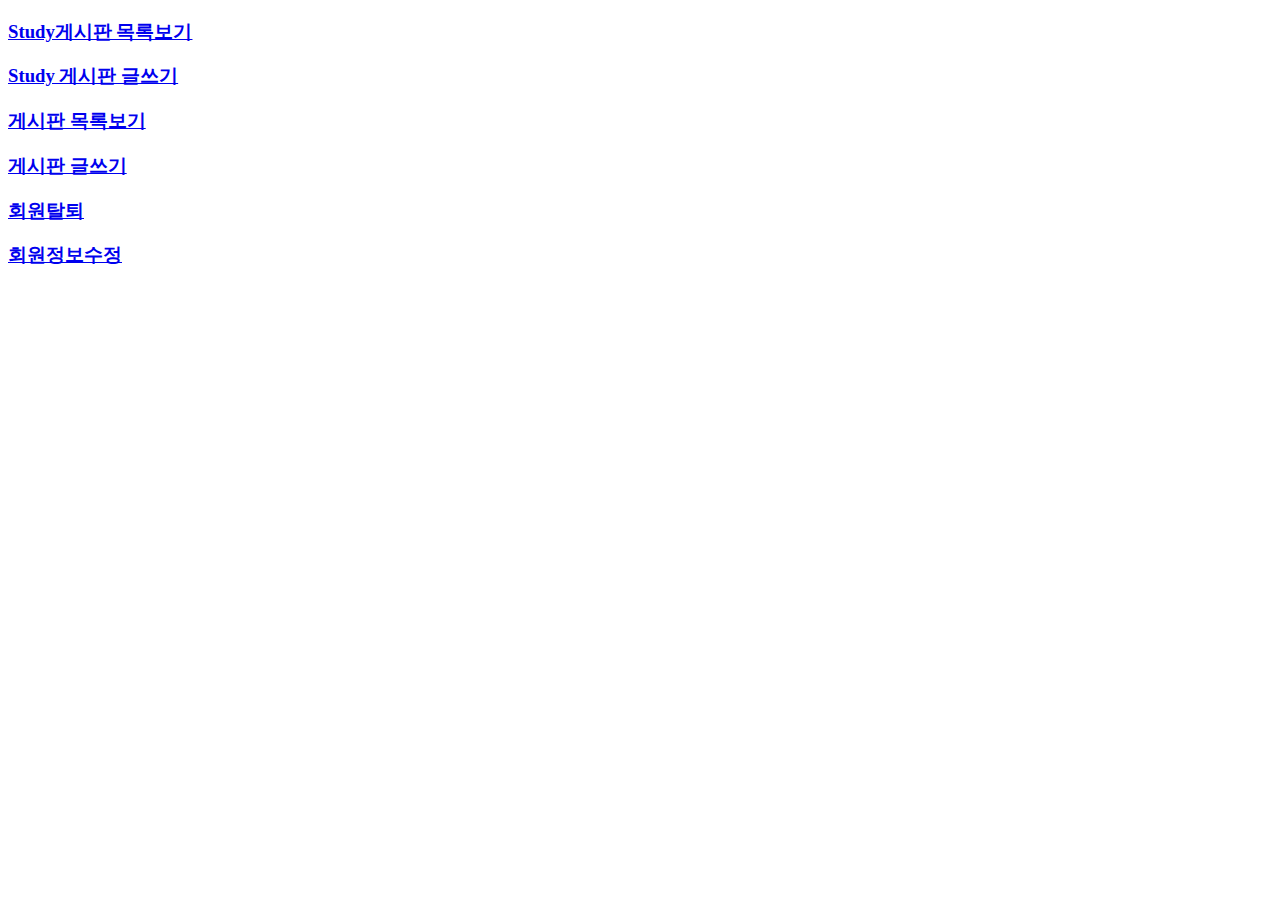
<file: study/my.html>
<!DOCTYPE html>
<html lang="en">
<head>
    <meta charset="UTF-8">
    <meta http-equiv="X-UA-Compatible" content="IE=edge">
    <meta name="viewport" content="width=device-width, initial-scale=1.0">
    <title>Document</title>
    <title><c:if> Tag Example</title>
</head>
<body>
    <div class="box">
		<div class="box-header with-border">
            
			<a href="study/list"><h3 class="box-title">Study게시판 목록보기</h3></a>
			<a href="study/register"><h3 class="box-title">Study 게시판 글쓰기</h3></a>			
		    <a href="board/list"><h3 class="box-title">게시판 목록보기</h3></a>
            <a href="board/register"><h3 class="box-title">게시판 글쓰기</h3></a>
            <a href="user/secession"><h3 class="box-title">회원탈퇴</h3></a>
            <a href="/user/updateform"><h3 class="box-title">회원정보수정</h3></a>
        </div>
    </div>
    <template>
        <div class="example">
            <span class="title">
                {{text}}
            </span>
        </div>
    </template>
    <script>
        export default {
            name : 'Example',
            data(){
                return {
                    text : ' example'
                }
            }
        }
    </script>
    <style scoped>
        span.title{color:#ffbb99};
    </style>
</body>
</html>
</file>
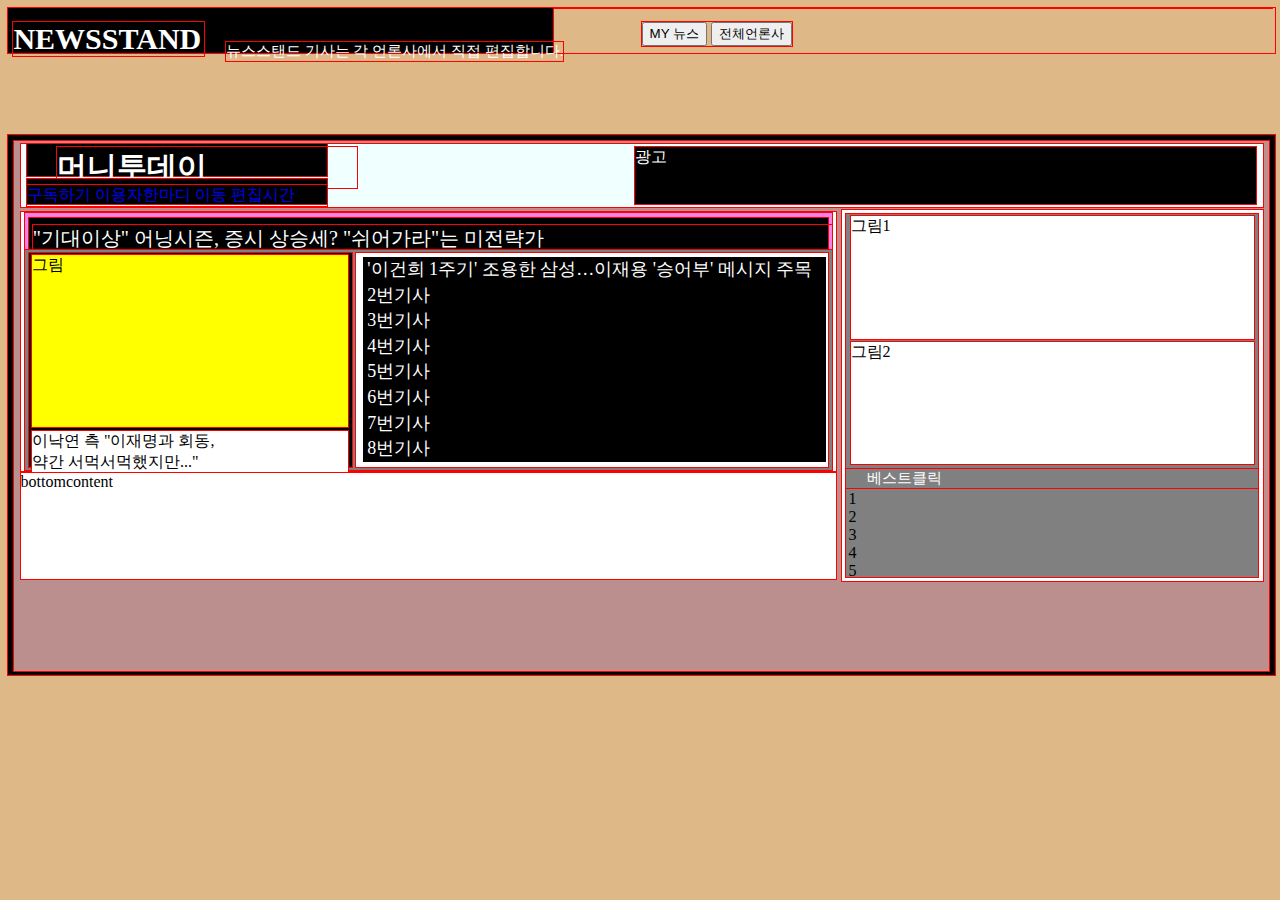
<file: toy_project/naver_newsstand_ver2.html>
<!DOCTYPE html>
<html lang="en">
<head>
    <meta charset="UTF-8">
    <meta http-equiv="X-UA-Compatible" content="IE=edge">
    <meta name="viewport" content="width=device-width, initial-scale=1.0">
    <link rel="stylesheet" type="text/css" href="css/style_ver2.css">
    <title>Newsstand</title>
</head>
<body>
	<div class="header">
		<div class="left">
			<div class="headertit">
				<a target="_blank">NEWSSTAND</a>
			</div>
			<div class="headermsg">
				<a target="_blank">뉴스스탠드 기사는 각 언론사에서 직접 편집합니다.</a>
			</div>
		</div>
		<div class="hmiddle">
			<a class="my_news" href="#">
				<button>MY 뉴스</button>
			</a>
			<a class="all_com" href="#">
				<button>전체언론사</button>
			</a>
		</div>
		<!-- <div class="hright">
			<div class="gnb_warp">
				<div class="gnb">
					<ul class="" style="display: block;">
						<li class="gnb_list" style="display: inline-block;">
							<a class="gnb_btn_login" href="#">로그인</a>
						</li>
						<li class="gnb_list" style="display: inline-block;">
							<a class="">메일</a>
						</li>
					</ul>
				</div>
			</div>
			<div class="opt">
				<span class="bar">|</span>
				<a onClick="javascript:location.reload();" style="cursor:pointer;">새로고침</a>
				<span class="bar">|</span>
				<a href="">설정</a>
				<span class="bar">|</span>
				<a href="https://www.naver.com">NAVER</a>
			</div>
		</div> -->
	</div>
	<div class="container">
		<div class="middle">
			<div class="mheader">
				<div class="tit">
					<div class="titcon">
						<a>머니투데이</a>
					</div>
				</div>
				<div class="content">
					<div class="con">
						<a href="#">구독하기</a>
						<a href="#">이용자한마디</a>
						<a href="#">이동</a>
						<a href="#">편집시간</a>
					</div>
				</div>
				<div class="add">
					<a>광고</a>
				</div>
			</div>
			<div class="content">
				<div class="headerback">
					<div class="cheader">
						<div class="headertit">
							<a>"기대이상" 어닝시즌, 증시 상승세? "쉬어가라"는 미전략가</a>
						</div>
					</div>
				</div>
				<div class="middlecon">
					<div class="thumenews">
						<div class="thumeimg">
							<a>그림</a>
						</div>
						<div class="imgmsg">
							<a>이낙연 측 "이재명과 회동, <br/>약간 서먹서먹했지만..."</a>
						</div>
					</div>
					<div class="thumelist">
						<ul class="thumeul">
							<li class="licontent">'이건희 1주기' 조용한 삼성…이재용 '승어부' 메시지 주목</li>
							<li class="licontent">2번기사</li>
							<li class="licontent">3번기사</li>
							<li class="licontent">4번기사</li>
							<li class="licontent">5번기사</li>
							<li class="licontent">6번기사</li>
							<li class="licontent">7번기사</li>
							<li class="licontent">8번기사</li>
						</ul>
					</div>
				</div>
			</div>
			<div class="rightcon">
				<div class="imgli">
					<div class="firstimg">
						<a>그림1</a>
					</div>
					<div class="secondimg">
						<a>그림2</a>
					</div>
				</div>
				<div class="rightli">
					<div class="rightlitit">
						<a>베스트클릭</a>
					</div>
					<ul>
						<li>1</li>
						<li>2</li>
						<li>3</li>
						<li>4</li>
						<li>5</li>
					</ul>
				</div>
			</div>	
			<div class="bottomcon">
				bottomcontent
			</div>
		</div>
	</div>
	<div class="footer">
		<!-- <div class="info">

		</div>
		<div class="wornning">

		</div> -->
	</div>
</body>
</html>
</file>
<file: toy_project/css/style_ver2.css>
a{
	text-decoration: none;
}
body{
	background-color: burlywood;
	/* width: auto; */
	/* height: auto; */
}
ul{
	list-style:none;
	padding:0px;
	margin: 0.5%;
}
div{
	outline: solid 1px red;
}
.header {
	width: 100%;
	height: 5%;
	display: block;
	position: absolute;
	width: 99%;
	/* background-color: white; */
}
.header .left {
	position: relative;
	width: 43%;
	height: 100%;
	background-color: black;
}
.header .left .headertit {
	color:white;
	position: relative;
	top: 30%;
	left: 1%;
	width: 35%;
	font-size: 30px;
	font-weight: bold;
} 
.header .left .headermsg {
	position: relative;
	display: inline-block;
	left: 40%;
	font-size: 15px;
	color: white;
}
.header .hmiddle {
	position: absolute;
	left: 50%;
	top: 30%;
}
.header .hright {
	text-align: right;
	position: relative;
	right: 1.5%;
	top: 25px;
}

.container {
	background-color: black;
	position: absolute;
	top: 15%;
	width: 99%;
	height: 60%;
}

.container .middle {
	background-color: rosybrown;
	display: block;
	width: 99%;
	height: 98%;
	position: relative;
	margin: 0.5%;
}
.container .middle .mheader {
	position: relative;
	top: 0.5%;
	left: 0.5%;
	width: 99%;
	background-color: azure;
	height: 12%;

}
.container .middle .mheader .tit {
	background-color: black;
	color: white;
	position: relative;
	left: 0.5%;
	top: 0.5%;
	width: 300px;
	height: 50%;
}
.container .middle .mheader .tit .titcon{
	font-size: 30px;
	font-weight: bold;
	position: relative;
	top: 10%;
	left: 10%;
	width: 100%;
}

.container .middle .mheader .content {
	display: inline-block;
	position: relative;
	height: 40%;
	top: 5%;
	width: 300px;
	background-color: black;
}
.container .middle .mheader .content .con {
	position: relative;
	top: 25%;
	color: white;
}
.container .middle .mheader .add {
	width: 50%;
	height: 90%;
	display: inline-block;
	position: absolute;
	right: 0.5%;
	top: 5%;
	background-color: black;
	color : white
}
.container .middle .content {
	position: relative;
	background-color: white;
	top: 0.5%;
	left: 0.5%;
	width: 65%;
	height: 49%;
}
.container .middle .content .headerback {
	background-color: violet;
	margin: 0.5%;
	height: 50px;
	width: auto;
	position: relative;
	top: 0.5%;
}
.container .middle .content .headerback .cheader {
	position: absolute;
	top: 10%;
	left: 0.5%;
	right: 0.5%;
	height: 70%;
	width: auto;
	background-color: black;
}
.container .middle .content .headerback .cheader .headertit {
	position: relative;
	top: 20%;
	left: 0.5%;
	color: white;
	font-size: 20px;	
}

.container .middle .content .middlecon {
	position: absolute;
	top: 15%;
	left: 0.5%;
	right: 0.5%;
	bottom: 0.5%;
	background-color: gray;
}
.container .middle .content .middlecon .thumenews {
	display: inline-block;
	width: 40%;
	height: 98%;
	position: relative;
	top: 1%;
	left: 0.5%;
	background-color: black;
}
.container .middle .content .middlecon .thumenews .thumeimg{
	position: relative;
	left: 1%;
	top: 1%;
	display: block;
	width: 98%;
	height: 80%;
	background-color:yellow;
}
.container .middle .content .middlecon .thumenews .imgmsg {
	display: block;
	position: relative;
	top: 3%;
	left: 1%;
	width: 98%;
	height: auto;
	font-size: 16px;
	background-color:white;
	color: black;
}
.container .middle .content .middlecon .thumelist {
	display: inline-block;
	height: 98%;
	position: absolute;
	left: 41%;
	top: 1%;
	right: 0.5%;
	background-color: white;
}
.container .middle .content .middlecon .thumelist .thumeul {
	position: relative;
	top: 1%;
	left: 1%;
	width: 98%;
	background-color: black;
	color: white;
	line-height: 160%;
}
.container .middle .content .middlecon .thumelist .thumeul .licontent{
	position: relative;
	font-size: 18px;
	top: 3%;
	left: 1%;
	height: 99%;
	overflow: hidden;
}

.container .middle .rightcon {
	position: absolute;
	left: 66%;
	top: 13%;
	width: 33.5%;
	height: 70%;
	background-color: white;
}
.container .middle .rightcon .imgli {
	position: relative;
	width: 98%;
	height: 69%;
	display: inline-block;
	top: 1%;
	left: 1%;
	background-color: gray;
}
.container .middle .rightcon .imgli .firstimg {
	position: relative;
	display: block;
	width: 98%;
	height: 48%;
	top: 1%;
	left: 1%;
	background-color: white;
}
.container .middle .rightcon .imgli .secondimg {
	position: relative;
	display: block;
	width: 98%;
	height: 48%;
	top: 2%;
	left: 1%;
	background-color: white;
}
.container .middle .rightcon .rightli {
	position: relative;
	display: block;
	background-color: gray;
	top: 1%;
	left: 1%;
	width: 98%;
	height: 29%;
}

.container .middle .rightcon .rightli .rightlitit {
	font-size: 15px;
	color: white;
	padding-left: 5%;
}







.container .middle .bottomcon {
	position: relative;
	top: 1%;
	left: 0.5%;
	width: 65%;
	height: 20%;
	background-color: white;
	display: inline-block;	
}





/* 
.footer{
	background-color: seagreen;
	width: auto;
	height: 80px;

} */
</file>
